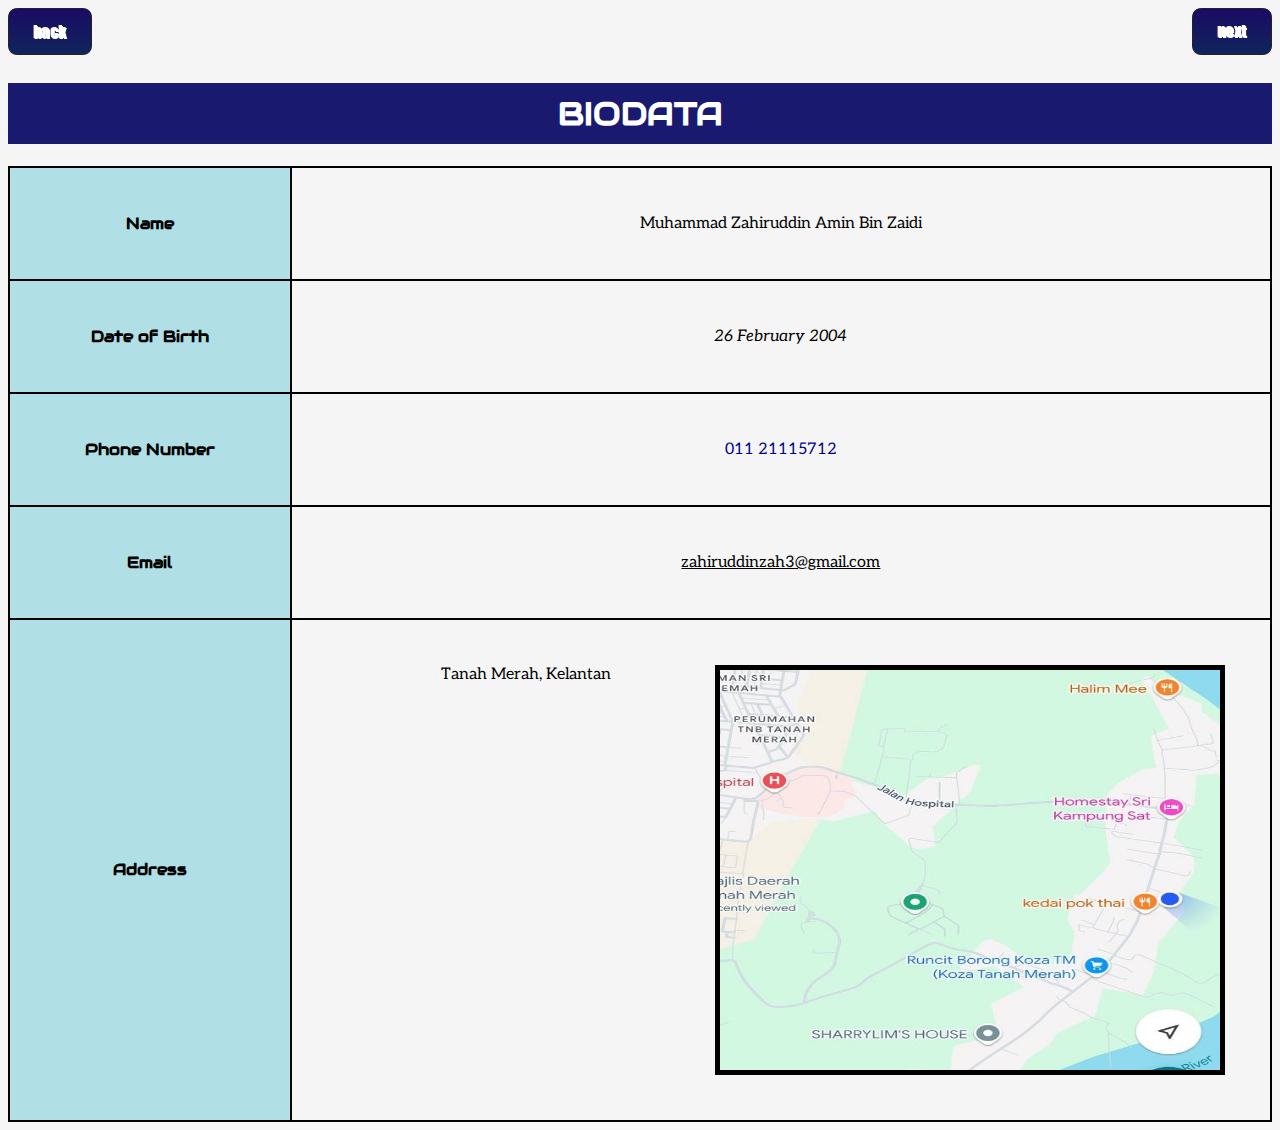
<file: biodataamin.html>
<!DOCTYPE html>
<html>
<head>
	<link rel="stylesheet" href="https://fonts.googleapis.com/css?family=Audiowide">
	<link rel="stylesheet" href="https://fonts.googleapis.com/css?family=Aleo">
	<meta charset="utf-8">
	<meta name="viewport" content="width=device-width, initial-scale=1">
	<title>BIODATA AMIN</title>

	<link rel="stylesheet" href="css/style.css">

	<style>
		table, tr, th, td
		{
			border: 2px solid black;
			border-collapse: collapse;
		}

		td
		{
			text-align: center;
		}

		th
		{
			background-color: powderblue;
		}

		td
		{
			background-color: whitesmoke;
		}

		td:hover
		{
			background-color: gray;
		}

		th,td
		{
			padding: 45px;
		}


	</style>

</head>
<body style="background-color: whitesmoke;">

	<a href="index.html" title="Back to homepage"> <img src="button/back.png"> </a>
	<a href="educationamin.html" title="Education page"> <img src="button/next.png" style="float: right;"> </a>


	<h1 style="background-color: midnightblue; color: white; padding: 10px 20px; text-align: center; font-family: Audiowide, sans-serif;">BIODATA</h1>

	<table style="width: 100%">
	
	<tr>
		<th style="font-family: Audiowide">Name</th>
		<td style="font-family: Aleo">Muhammad Zahiruddin Amin Bin Zaidi</td>
	</tr>

	<tr>
		<th style="font-family: Audiowide">Date of Birth</th>
		<td style="font-family: Aleo"><i>26 February 2004</i></td>
	</tr>

	<tr>
		<th>Phone Number</th>
		<td style="color: darkblue;">011 21115712</td>
	</tr>

	<tr>
		<th>Email</th>
		<td><ins>zahiruddinzah3@gmail.com</ins></td>
	</tr>

	<tr>
		<th>Address</th>
		<td style="text-align: center;">Tanah Merah, Kelantan<img src="images/maps.jpg" style="width: 500px; height: 400px; border: 5px solid; float: right;"></td>
	</tr>


	</table>


</body>
</html>
</file>
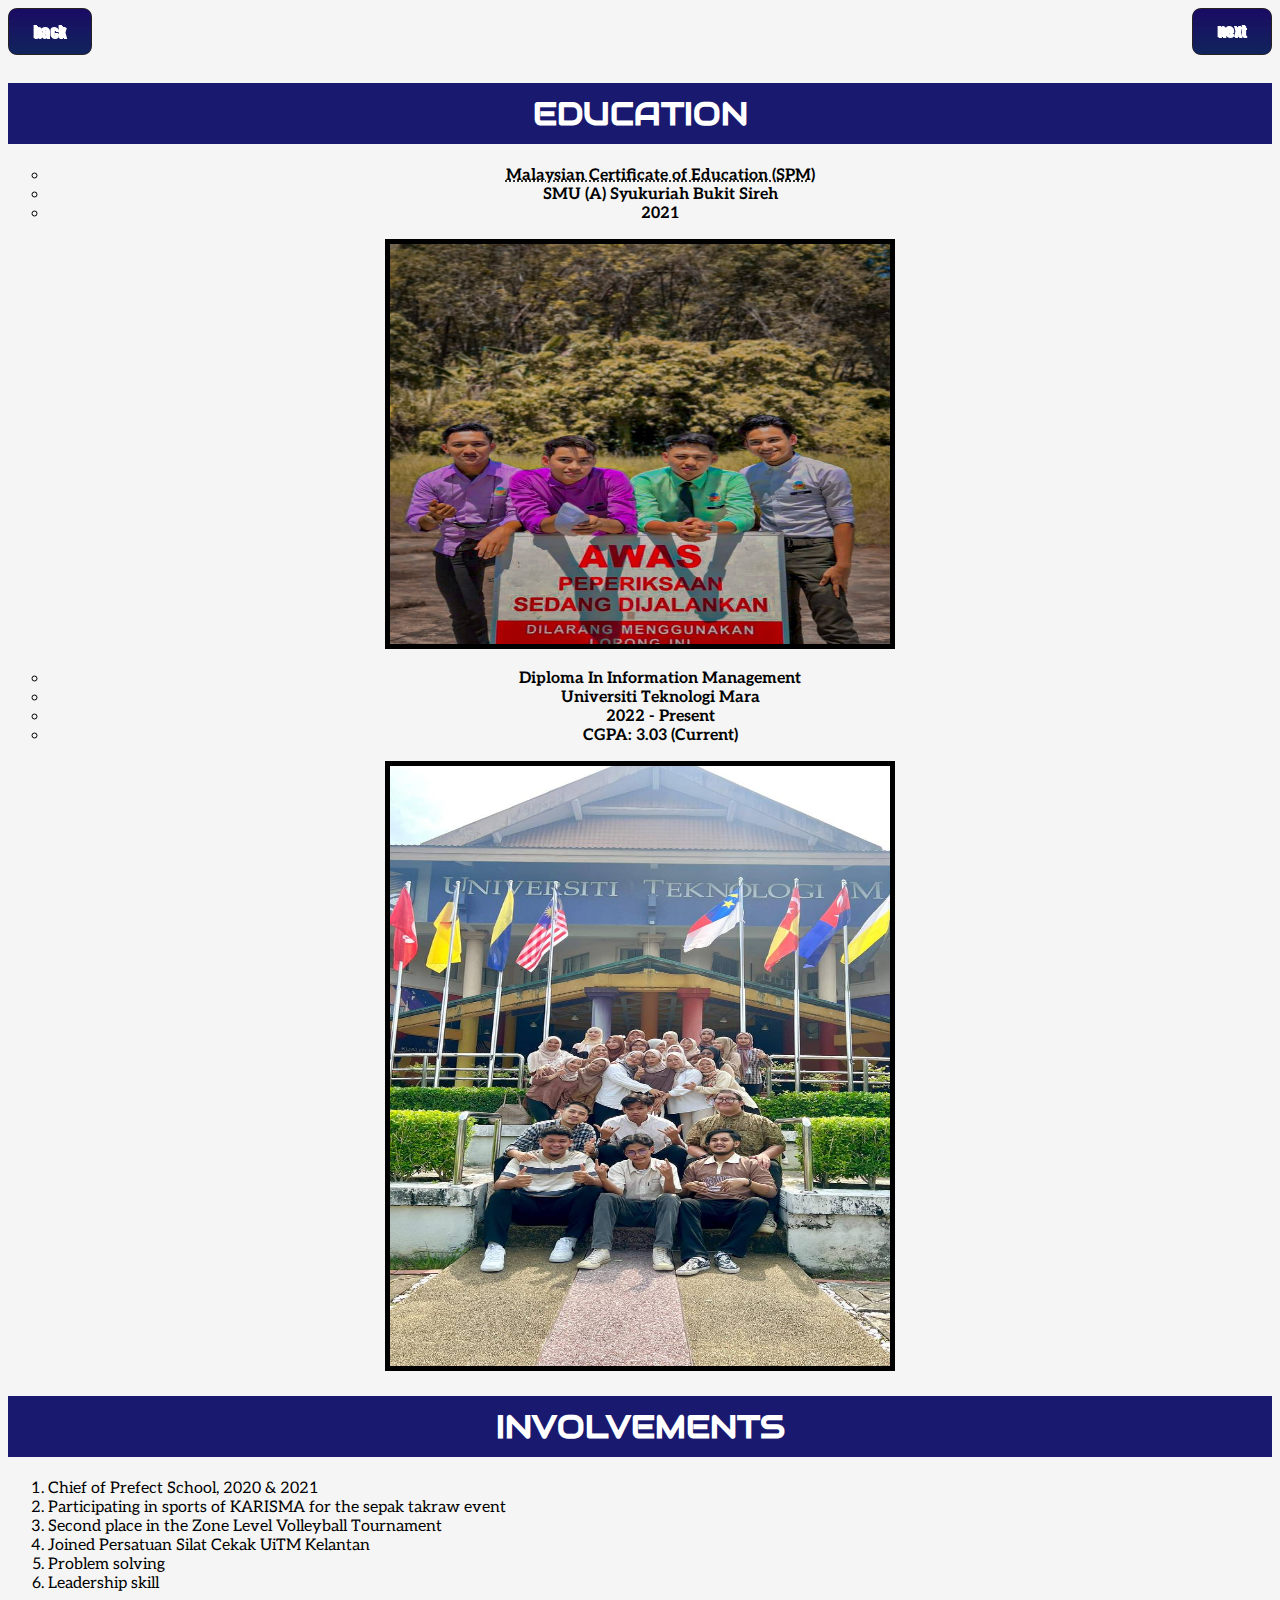
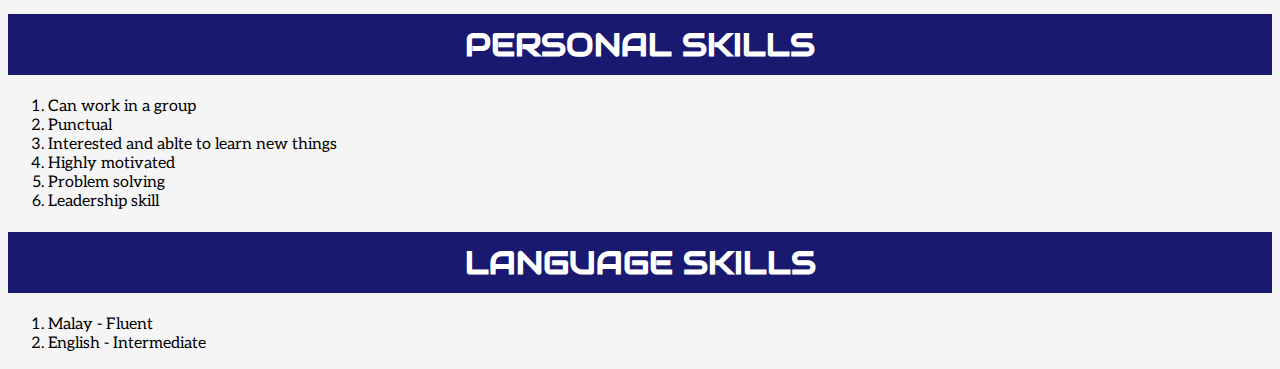
<file: educationamin.html>
<!DOCTYPE html>
<html>
<head>
	<link rel="stylesheet" href="https://fonts.googleapis.com/css?family=Audiowide">
	<link rel="stylesheet" href="https://fonts.googleapis.com/css?family=Aleo">
	<meta charset="utf-8">
	<meta name="viewport" content="width=device-width, initial-scale=1">
	<title>EDUCATION</title>

	<link rel="stylesheet" href="css/style.css">

</head>
<body style="background-color: whitesmoke;">

	<a href="index.html" title="Back to homepage"> <img src="button/back.png"> </a>
	<a href="workamin.html" title="Work Experience page"> <img src="button/next.png" style="float: right;"> </a>


	<h1 style="background-color: midnightblue; color: white; padding: 10px 20px; text-align: center;">EDUCATION</h1>

	<ul style="list-style-type: circle; text-align: center;">
		<li><b><abbr title="Sijil Pelajaran Malaysia">Malaysian Certificate of Education (SPM)</abbr></b></li>
		<li><b>SMU (A) Syukuriah Bukit Sireh</b></li>
		<li><b>2021</b></li>
	</ul>

	<div style="text-align: center;">
	<img src="images/school.jpg" style="width: 500px; height: 400px; border: 5px solid;">
 	</div>

 	<ul style="list-style-type: circle; text-align: center;">
		<li><b>Diploma In Information Management</b></li>
		<li><b>Universiti Teknologi Mara</b></li>
		<li><b>2022 - Present</b></li>
		<li><b>CGPA: 3.03 (Current)</b></li>
	</ul>

	<div style="text-align: center;">
	<img src="images/class.jpg" style="width: 500px; height: 600px; border: 5px solid">
 	</div>


 	<h1 style="background-color: midnightblue; color: white; padding: 10px 20px; text-align: center; font-family: Audiowide, sans-serif;">INVOLVEMENTS</h1>

 	<ol>
		<li style="font-family: Aleo">Chief of Prefect School, 2020 & 2021</li>
		<li style="font-family: Aleo">Participating in sports of KARISMA for the sepak takraw event</li>
		<li style="font-family: Aleo">Second place in the Zone Level Volleyball Tournament</li>
		<li style="font-family: Aleo">Joined Persatuan Silat Cekak UiTM Kelantan</li>
		<li style="font-family: Aleo">Problem solving</li>
		<li style="font-family: Aleo">Leadership skill</li>
	</ol>

	<h1 style="background-color: midnightblue; color: white; padding: 10px 20px; text-align: center; font-family: Audiowide, sans-serif;">PERSONAL SKILLS</h1>

	<ol>
		<li>Can work in a group</li>
		<li>Punctual</li>
		<li>Interested and ablte to learn new things</li>
		<li>Highly motivated</li>
		<li>Problem solving</li>
		<li>Leadership skill</li>
	</ol>

	<h1 style="background-color: midnightblue; color: white; padding: 10px 20px; text-align: center; font-family: Audiowide, sans-serif;">LANGUAGE SKILLS</h1>

	<ol>
		<li>Malay - Fluent</li>
		<li>English - Intermediate</li>
	</ol>




</body>
</html>
</file>
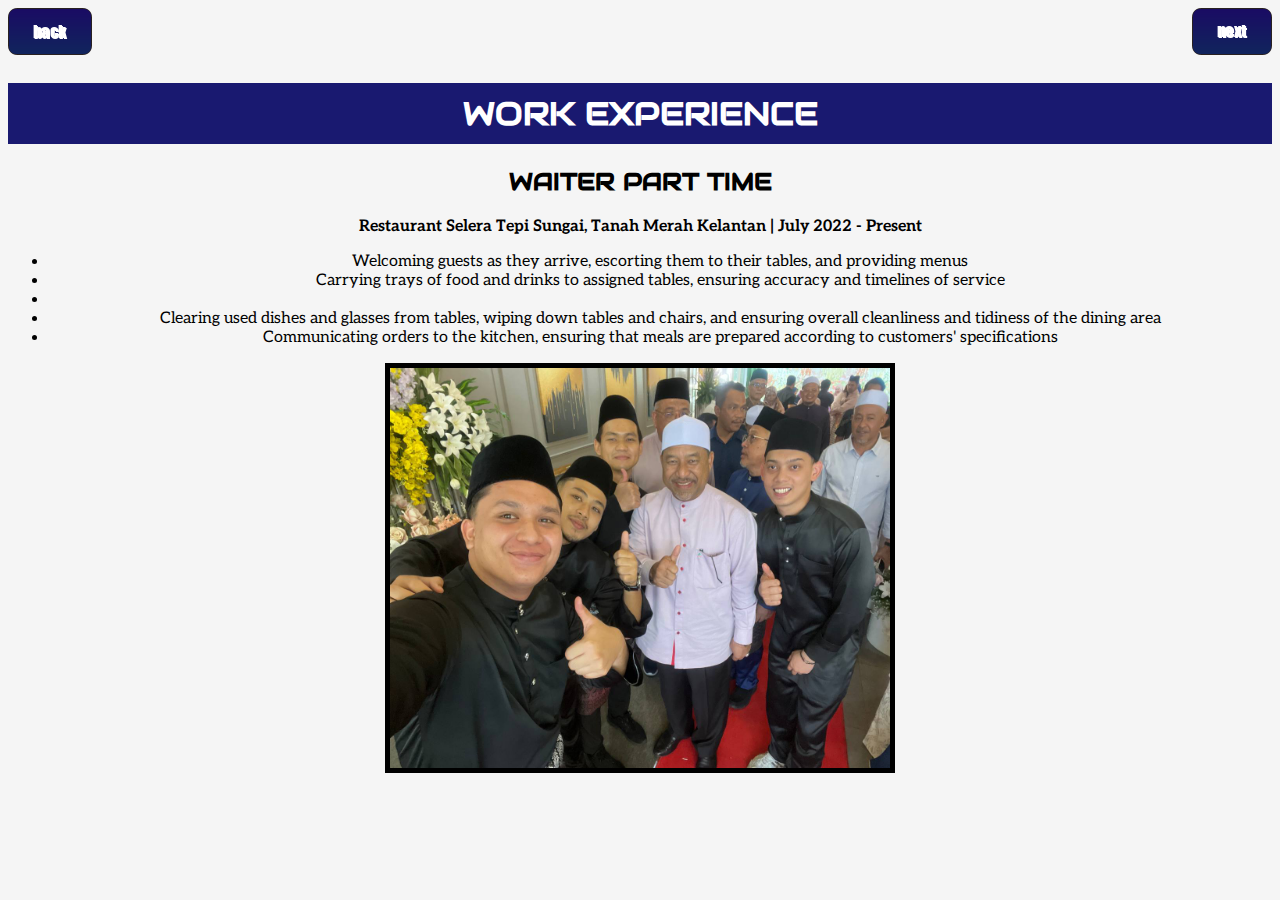
<file: workamin.html>
<!DOCTYPE html>
<html>
<head>
	<link rel="stylesheet" href="https://fonts.googleapis.com/css?family=Audiowide">
	<link rel="stylesheet" href="https://fonts.googleapis.com/css?family=Aleo">
	<meta charset="utf-8">
	<meta name="viewport" content="width=device-width, initial-scale=1">
	<title>WORK EXPERIENCE</title>

	<link rel="stylesheet" href="css/style.css">

</head>
<body style="background-color: whitesmoke;">

	<a href="index.html" title="Back to homepage"> <img src="button/back.png"> </a>
	<a href="galery.html" title="Galery page"> <img src="button/next.png" style="float: right;"> </a>

	<h1 style="background-color: midnightblue; color: white; padding: 10px 20px; text-align: center;">WORK EXPERIENCE</h1>

	<h2 style="text-align: center;">WAITER PART TIME</h2>
	<p style="text-align: center;"><b>Restaurant Selera Tepi Sungai, Tanah Merah Kelantan | July 2022 - Present</b></p>

	<ul style="list-style-type: disc; text-align: center;">
		<li>Welcoming guests as they arrive, escorting them to their tables, and providing menus</li>
		<li>Carrying trays of food and drinks to assigned tables, ensuring accuracy and timelines of service<li>
		<li>Clearing used dishes and glasses from tables, wiping down tables and chairs, and ensuring overall cleanliness and tidiness of the dining area</li>
		<li>Communicating orders to the kitchen, ensuring that meals are prepared according to customers' specifications</li>
	</ul>


<div style="text-align: center;">
	<img src="images/amin3.jpg" style="width: 500px; height: 400px; border: 5px solid">
 	</div>


</body>
</html>
</file>
<file: css/style.css>
h1
{
	font-family: Audiowide, sans-serif;
}

h2
{
	font-family: Audiowide, sans-serif; color: midnightblue;
}


h3
{
	font-family: Audiowide;
}

h4
{
	font-family: Audiowide;
}

p
{
	font-family: Audiowide;
	
}

th
{
	font-family: Audiowide;
}

td
{
	font-family: Aleo;
}

li
{
	font-family: Aleo;
}

h2
{
	font-family: Aleo;
}

p
{
	font-family: Aleo;
}

a 
{
	font-family: Audiowide;
	font-size: 150%;
}

header
{
	display: flex;
	justify-content: center;
	align-content: space-between;
	padding: 10px 10px;
	font-family: Aboreto;
	font-size: 100%;
	text-align: center;
}

footer
{
	display: flex;
	justify-content: center;
	align-content: space-between;
	padding: 10px 20px;
	font-family: Audiowide;
	font-size: 100%;
	text-align: center;
}

h2
{
	font-family: Audiowide, sans-serif; color: black;
}
</file>
